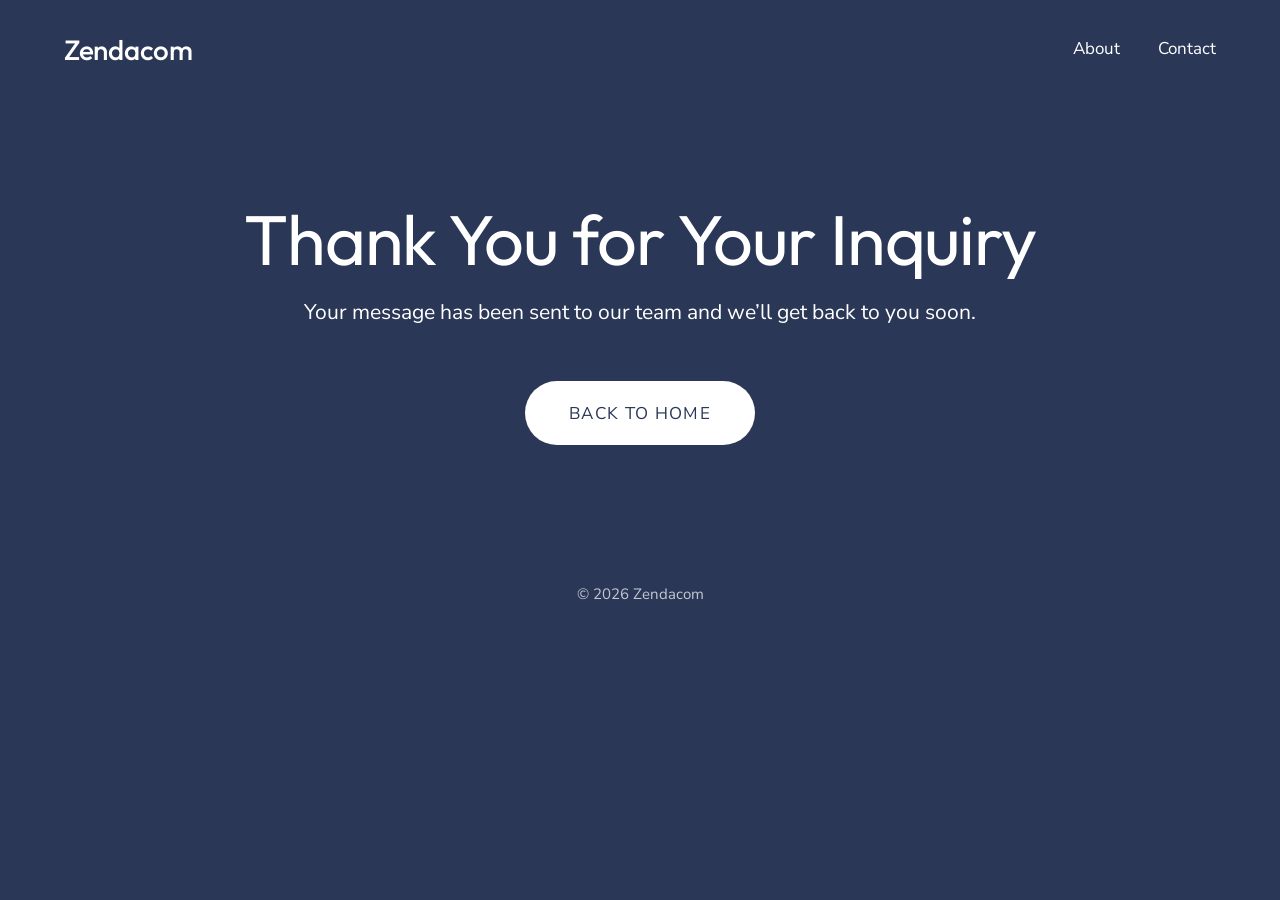
<file: thanks.html>
<!DOCTYPE html>
<html lang="en">
<head>
<meta charset="utf-8">
<meta name="viewport" content="width=device-width, initial-scale=1">
<title>Thanks — Zendacom</title>
<meta name="description" content="Thanks for getting in touch with Zendacom. We'll reply within one business day.">
<meta name="robots" content="noindex">
<link rel="preconnect" href="https://fonts.googleapis.com">
<link rel="preconnect" href="https://fonts.gstatic.com" crossorigin>
<link href="https://fonts.googleapis.com/css2?family=Outfit:wght@400;500&family=Nunito+Sans:wght@400;600&display=swap" rel="stylesheet">
<link rel="stylesheet" href="css/style.css">
</head>
<body class="theme-navy">

<a class="skip-link" href="#main">Skip to content</a>

<header class="site-header">
  <a class="wordmark" href="index.html">Zendacom</a>
  <nav class="nav" aria-label="Main">
    <a href="about.html">About</a>
    <a href="contact.html">Contact</a>
  </nav>
</header>

<main id="main" class="contact-band">
  <h2>Thank You for Your Inquiry</h2>
  <p class="lead">Your message has been sent to our team and we&rsquo;ll get back to
    you soon.</p>
  <p class="hero-cta"><a class="btn btn--light" href="index.html">Back to Home</a></p>
</main>

<footer class="site-footer">
  <p>&copy; 2026 Zendacom</p>
</footer>

</body>
</html>
</file>
<file: css/style.css>
/* ==========================================================================
   Zendacom — design tokens
   ========================================================================== */

:root {
  --navy: #2a3756;
  --navy-deep: #222d47;
  --bone: #e3e3de;
  --ink: #111111;
  --white: #ffffff;

  /* Muted text, one per surface */
  --ink-muted: rgba(17, 17, 17, 0.62);
  --white-muted: rgba(255, 255, 255, 0.72);

  /* Input borders. Deliberately lighter than the mockups so the field
     boundary clears the 3:1 contrast floor for UI components. */
  --line-on-navy: rgba(255, 255, 255, 0.55);
  --line-on-bone: rgba(17, 17, 17, 0.55);

  --font-display: "Outfit", "Segoe UI", system-ui, sans-serif;
  --font-body: "Nunito Sans", "Segoe UI", system-ui, sans-serif;

  --pad-x: clamp(1.5rem, 5vw, 4rem);
  --pill: 999px;
}

/* ==========================================================================
   Reset
   ========================================================================== */

*,
*::before,
*::after { box-sizing: border-box; }

html { -webkit-text-size-adjust: 100%; }

body {
  margin: 0;
  font-family: var(--font-body);
  font-size: clamp(1rem, 0.95rem + 0.25vw, 1.125rem);
  line-height: 1.6;
  overflow-x: hidden;
}

img {
  display: block;
  max-width: 100%;
}

h1, h2, h3 {
  font-family: var(--font-display);
  font-weight: 400;
  line-height: 1.04;
  letter-spacing: -0.015em;
  margin: 0;
}

p { margin: 0 0 1.25rem; }

/* ==========================================================================
   Surfaces — set once on <body>, everything else inherits
   ========================================================================== */

.theme-navy {
  background: var(--navy);
  color: var(--white);
}

.theme-bone {
  background: var(--bone);
  color: var(--ink);
}

/* ==========================================================================
   Header
   ========================================================================== */

.site-header {
  display: flex;
  align-items: center;
  justify-content: space-between;
  gap: 1.5rem;
  padding: 1.75rem var(--pad-x);
}

.wordmark {
  font-family: var(--font-display);
  font-size: clamp(1.35rem, 1.1rem + 0.8vw, 1.75rem);
  font-weight: 500;
  letter-spacing: -0.01em;
  text-decoration: none;
  color: inherit;
}

.nav {
  display: flex;
  gap: clamp(1.25rem, 3vw, 2.5rem);
}

.nav a {
  color: inherit;
  text-decoration: none;
  font-size: 1.0625rem;
  padding-bottom: 2px;
  border-bottom: 1px solid transparent;
}

.nav a:hover,
.nav a:focus-visible { border-bottom-color: currentColor; }

/* Current page stays underlined */
.nav a[aria-current="page"] { border-bottom-color: currentColor; }

/* ==========================================================================
   Split hero — text left, full-bleed image right
   ========================================================================== */

/* Copy takes slightly more than half, matching the mockups and giving the
   headings room to break where the <br> intends rather than wrapping again. */
.split {
  display: grid;
  grid-template-columns: 1.12fr 0.88fr;
  align-items: center;
  gap: clamp(2rem, 5vw, 4rem);
  min-height: min(78vh, 820px);
}

.split__copy {
  padding: clamp(2rem, 5vw, 4rem) 0 clamp(2rem, 5vw, 4rem) var(--pad-x);
  max-width: 40rem;
}

/* Image runs to a gutter short of the right edge, as in the mockups */
.split__media {
  align-self: stretch;
  padding: clamp(1rem, 2.5vw, 2rem) var(--pad-x) 0 0;
}

.split__media img {
  width: 100%;
  height: 100%;
  min-height: 20rem;
  object-fit: cover;
}

h1 { font-size: clamp(2.75rem, 1.5rem + 4.4vw, 4.6rem); }

.lead {
  font-size: clamp(1.0625rem, 1rem + 0.4vw, 1.375rem);
  margin-top: 1.75rem;
  max-width: 32ch;
}

/* The interior pages carry longer intros than the home hero */
.theme-bone .split .lead { max-width: 46ch; }

.body-copy { max-width: 44ch; }

/* ==========================================================================
   Buttons
   ========================================================================== */

.btn {
  display: inline-block;
  border: 0;
  border-radius: var(--pill);
  padding: 1.15rem 2.75rem;
  font-family: var(--font-body);
  font-size: 1.0625rem;
  letter-spacing: 0.08em;
  text-transform: uppercase;
  text-decoration: none;
  cursor: pointer;
  transition: transform 0.15s ease, opacity 0.15s ease;
}

.btn:hover { transform: translateY(-2px); }
.btn:active { transform: translateY(0); }

.btn--light {
  background: var(--white);
  color: var(--navy);
}

.btn--navy {
  background: var(--navy);
  color: var(--white);
}

.hero-cta { margin-top: clamp(2rem, 4vw, 3.25rem); }

/* ==========================================================================
   Follow Our Journey
   ========================================================================== */

.journey {
  background: var(--bone);
  color: var(--ink);
  padding: clamp(3.5rem, 8vw, 7rem) var(--pad-x) clamp(3.5rem, 8vw, 6rem);
}

.journey h2 {
  font-size: clamp(2rem, 1.2rem + 3.2vw, 3.75rem);
  text-align: center;
  margin-bottom: clamp(2.5rem, 6vw, 5rem);
}

.journey-grid {
  display: grid;
  grid-template-columns: repeat(4, 1fr);
  gap: clamp(1rem, 2.5vw, 1.75rem);
  align-items: center;
}

.journey-grid figure { margin: 0; }

.journey-grid img {
  width: 100%;
  aspect-ratio: 5 / 7;
  object-fit: cover;
}

/* Every other frame is an oval, matching the mockup rhythm */
.journey-grid figure:nth-child(even) img { border-radius: 50%; }

/* ==========================================================================
   Contact section (navy band on the home page)
   ========================================================================== */

.contact-band {
  padding: clamp(3.5rem, 8vw, 6.5rem) var(--pad-x) clamp(3rem, 6vw, 5rem);
  text-align: center;
}

.contact-band h2 {
  font-size: clamp(2.25rem, 1.2rem + 4vw, 4.5rem);
  margin-bottom: 1.25rem;
}

.contact-band .lead {
  margin: 0 auto;
  max-width: 66ch;
}

.contact-band .form {
  margin: clamp(2.5rem, 6vw, 4.5rem) auto 0;
  max-width: 47rem;
  text-align: left;
}

.contact-band .form-actions { text-align: center; }

/* ==========================================================================
   Forms
   ========================================================================== */

.form fieldset {
  border: 0;
  margin: 0 0 1.5rem;
  padding: 0;
}

.form legend {
  padding: 0;
  margin-bottom: 0.85rem;
  font-size: 1.0625rem;
}

.field { margin-bottom: 1.5rem; }

.field label {
  display: block;
  margin-bottom: 0.5rem;
  font-size: 0.9375rem;
}

.req {
  opacity: 0.65;
  font-size: 0.875rem;
}

.field input,
.field textarea {
  width: 100%;
  font-family: var(--font-body);
  font-size: 1rem;
  color: inherit;
  background: transparent;
  border: 1px solid;
  border-radius: var(--pill);
  padding: 0.95rem 1.4rem;
}

.field textarea {
  border-radius: 1.75rem;
  min-height: 9rem;
  resize: vertical;
}

/* Border colour follows the surface the form sits on */
.theme-navy .field input,
.theme-navy .field textarea { border-color: var(--line-on-navy); }

.theme-bone .field input,
.theme-bone .field textarea { border-color: var(--line-on-bone); }

/* Two-up name row */
.field-row {
  display: grid;
  grid-template-columns: 1fr 1fr;
  gap: 1.25rem;
}

.form-actions { margin-top: 2rem; }

/* Feedback line after a submit attempt */
.form-note {
  margin: 1rem 0 0;
  font-size: 0.9375rem;
}

.form-note:empty { margin: 0; }

/* ==========================================================================
   Footer
   ========================================================================== */

.site-footer {
  padding: 2.5rem var(--pad-x) 3rem;
  text-align: center;
  font-size: 0.9375rem;
  color: var(--white-muted);
}

.theme-bone .site-footer { color: var(--ink-muted); }

/* ==========================================================================
   Focus — visible on every surface
   ========================================================================== */

a:focus-visible,
button:focus-visible,
input:focus-visible,
textarea:focus-visible {
  outline: 2px solid currentColor;
  outline-offset: 3px;
}

.theme-navy .btn--light:focus-visible { outline-color: var(--white); }

/* ==========================================================================
   Skip link
   ========================================================================== */

.skip-link {
  position: absolute;
  left: -9999px;
  top: 0;
  background: var(--white);
  color: var(--navy);
  padding: 0.75rem 1.25rem;
  z-index: 10;
}

.skip-link:focus {
  left: var(--pad-x);
  top: 0.75rem;
}

/* ==========================================================================
   Responsive
   ========================================================================== */

@media (max-width: 900px) {
  .split {
    grid-template-columns: 1fr;
    min-height: 0;
  }

  .split__copy {
    padding: clamp(1.5rem, 6vw, 3rem) var(--pad-x);
    max-width: none;
  }

  .split__media { padding: 0; }

  .split__media img {
    min-height: 0;
    aspect-ratio: 4 / 3;
    height: auto;
  }

  .lead,
  .body-copy { max-width: none; }

  /* 4-across becomes 2x2 */
  .journey-grid { grid-template-columns: repeat(2, 1fr); }
}

@media (max-width: 560px) {
  .field-row { grid-template-columns: 1fr; }

  .btn {
    width: 100%;
    text-align: center;
    padding-inline: 1.5rem;
  }

  .site-header { padding-block: 1.25rem; }
}

@media (prefers-reduced-motion: reduce) {
  * {
    transition: none !important;
    animation: none !important;
  }
  .btn:hover { transform: none; }
}

/* ==========================================================================
   Form feedback + honeypot
   ========================================================================== */

:root {
  --ok-on-navy: #9ce0b4;
  --ok-on-bone: #1a6b39;
  --bad-on-navy: #ffb4ae;
  --bad-on-bone: #9e241c;
}

/* Honeypot. Kept off-screen rather than display:none — bots are likelier to
   fill a field they can still see in the DOM flow. */
.hp {
  position: absolute !important;
  left: -9999px;
  width: 1px;
  height: 1px;
  opacity: 0;
  pointer-events: none;
}

/* The note is the only feedback the visitor gets, so give it real presence. */
.form-note {
  font-size: 1rem;
  line-height: 1.5;
  max-width: 46ch;
}

.contact-band .form-note {
  margin-inline: auto;
}

.form-note[data-state="pending"] { opacity: 0.75; }

.theme-navy .form-note[data-state="success"] { color: var(--ok-on-navy); }
.theme-bone .form-note[data-state="success"] { color: var(--ok-on-bone); }

.theme-navy .form-note[data-state="error"] { color: var(--bad-on-navy); }
.theme-bone .form-note[data-state="error"] { color: var(--bad-on-bone); }
</file>
